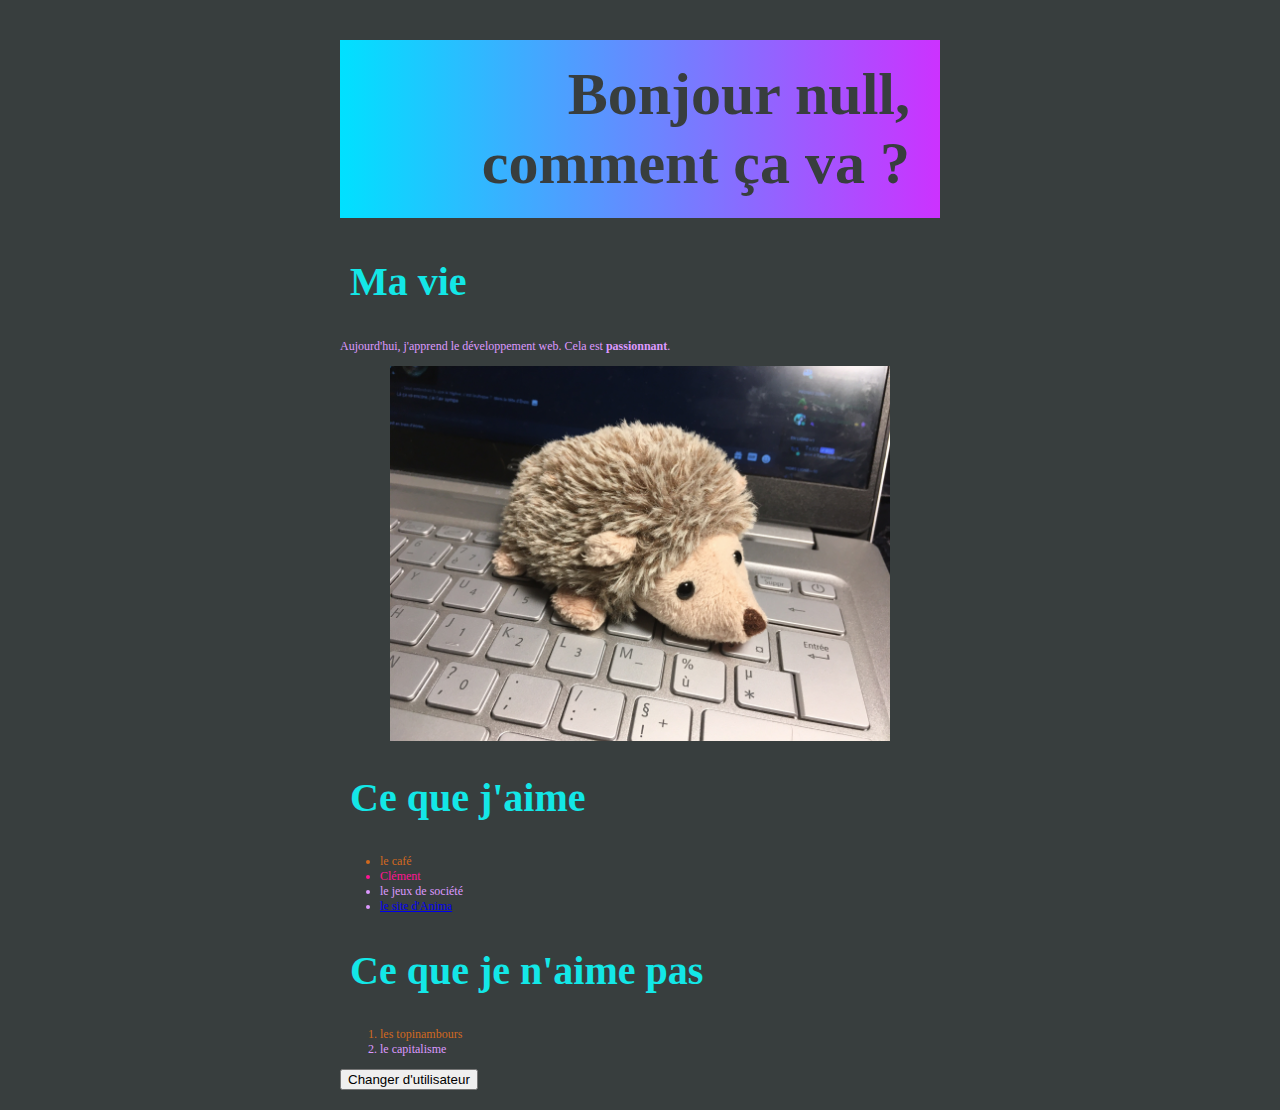
<file: index.html>
<!DOCTYPE html>
<html>

<head>
    <meta charset="utf-8">
    <title>Ludmila</title>

    <link href="styles/style.css" rel="stylesheet" type="text/css">


</head>

<body>
    <h1>Ludmila (ahah)</h1>

    <h2>Ma vie</h2>

    <p>Aujourd'hui, j'apprend le développement web. Cela est <strong>passionnant</strong>.
    </p>
    <img src="images/hérisson.jpeg" width="500px" alt="Une image de hérisson">

    <h2>Ce que j'aime</h2>

    <ul>
        <li class="nourriture">le café</li>
        <li id="Clément">Clément</li>
        <li>le jeux de société</li>
        <li><a href="https://anima-libera.github.io/gen/home.html"> le site d'Anima</a></li>
    </ul>

    <h2>Ce que je n'aime pas</h2>
    <ol>
        <li class="nourriture">les topinambours</li>
        <li>le capitalisme</li>
    </ol>
    <button>Changer d'utilisateur</button>
    <script src="scripts/main.js"></script>
</body>

</html>
</file>
<file: styles/style.css>
html {
    font-size: 12px;
    /* px signifie 'pixels': la taille de base pour la police est désormais 10 pixels de haut  */
    font-family: 'Lato';
}

h1 {
    font-family: "Lato";
    font-size: 60px;
    color: rgb(56, 62, 62);
    text-align: end;
    padding: 20px 30px;
    /*border: 15px solid rgb(187, 26, 58);*/
    background-image: linear-gradient(to left,
            rgb(204, 50, 255),
            rgb(0, 225, 255));

}

body {
    width: 600px;
    margin: 0 auto;
    /* background-image: url("../images/mirage.jpg"); */
    background-color: rgb(56, 62, 62);
    padding: 0 30px 20px 30px;

}


h2 {
    color: rgb(19, 231, 231);
    font-size: 40px;
    margin-left: 10px;
}

p,
li {
    color: rgb(221, 153, 255);
}

img {
    display: block;
    margin: 0 auto;
}

img:hover {
    height: 400px;
}

#Clément {
    color: deeppink;
}

.nourriture {
    color: chocolate;
}

a:hover {
    font-size: large;
}
</file>
